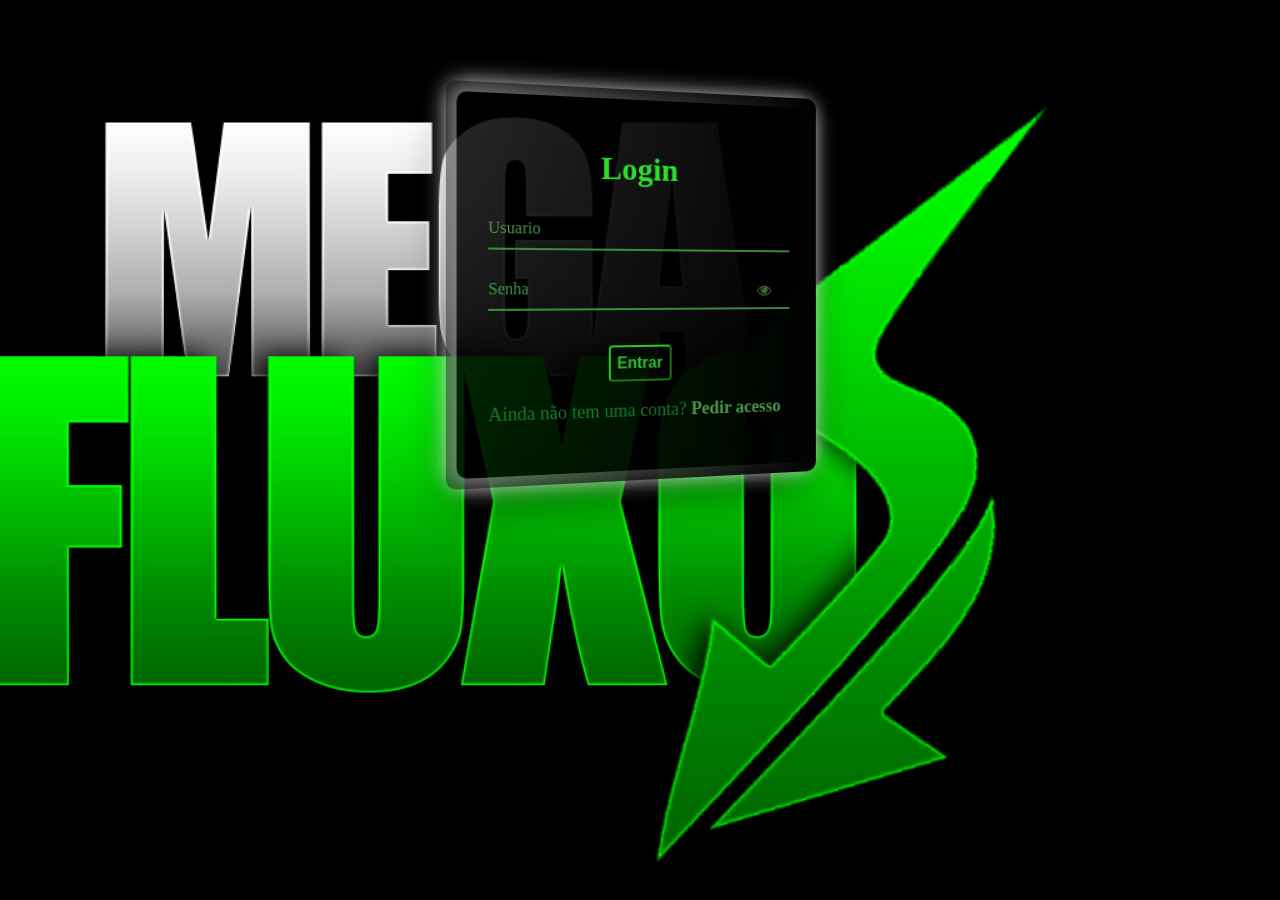
<file: index.html>
<!DOCTYPE html>
<html lang="pt-br">
  <head>
    <meta charset="UTF-8" />
    <meta http-equiv="X-UA-Compatible" content="IE=edge" />
    <meta name="viewport" content="width=device-width, initial-scale=1.0" />
    <link
      rel="stylesheet"
      href="https://stackpath.bootstrapcdn.com/font-awesome/4.7.0/css/font-awesome.min.css"
    />
    <link rel="stylesheet" href="signin.css" />
    <title>MEGA FLUXO</title>
  </head>
  <body>
    <div class="container">
      <div class="card">
        <h1>Login</h1>

        <div id="msgError"></div>

        <div class="label-float">
          <input type="text" id="usuario" placeholder="" required />
          <label id="userLabel" for="usuario">Usuario</label>
        </div>

        <div class="label-float">
          <input type="password" id="senha" placeholder="" required />
          <label id="senhaLabel" for="senha">Senha</label>
          <i class="fa fa-eye" aria-hidden="true"></i>
        </div>

        <div class="justify-center">
          <button onclick="entrar()">Entrar</button>
        </div>

        <!-- Remova ou comente a linha abaixo se não quiser a linha horizontal -->
        <!-- <div class="justify-center">
          <hr />
        </div> -->

        <p>
          Ainda não tem uma conta?
          <a href="https://acesse.one/ContatoMegaFluxo" target="_blank">
            Pedir acesso
          </a>
        </p>
      </div>
    </div>

    <script src="signin.js"></script>
  </body>
</html>
</file>
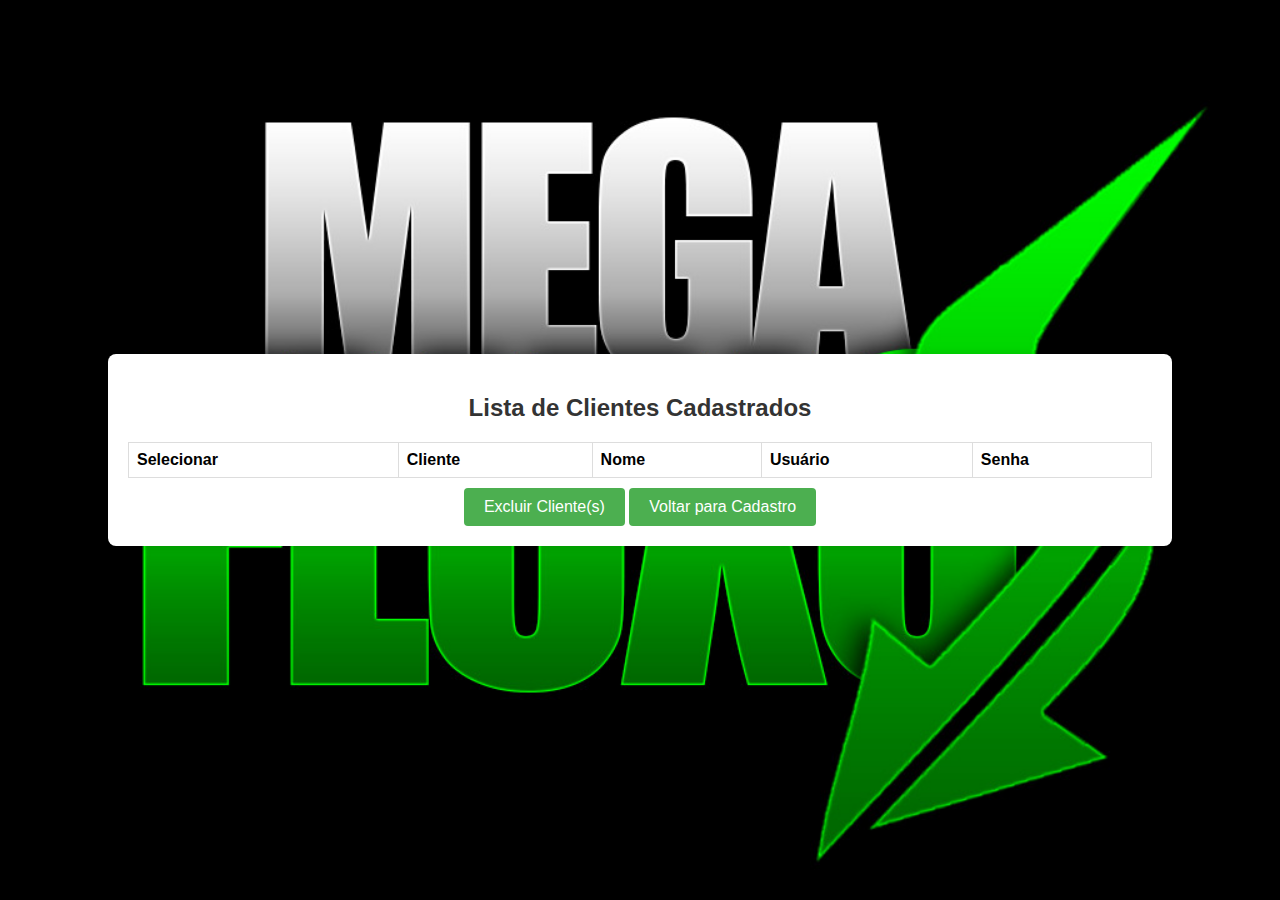
<file: clientes.html>
<!DOCTYPE html>
<html lang="pt-br">
<head>
  <meta charset="UTF-8" />
  <meta http-equiv="X-UA-Compatible" content="IE=edge" />
  <meta name="viewport" content="width=device-width, initial-scale=1.0" />
  <link
    rel="stylesheet"
    href="https://stackpath.bootstrapcdn.com/font-awesome/4.7.0/css/font-awesome.min.css"
  />
  <link rel="stylesheet" href="clientes.css" />
  <title>Lista de Clientes</title>
</head>
<body>
  <div class="overlay"></div>
  <div class="container">
    <div class="card">
      <h2>Lista de Clientes Cadastrados</h2>
      <div id="msgError"></div>
      <div id="msgSuccess"></div>

      <div class="clientes-list" id="clientesList">
        <!-- Conteúdo da lista de clientes será adicionado aqui -->
      </div>

      <div class="button-container">
        <button class="action-button" onclick="excluirClientes()">Excluir Cliente(s)</button>
        <button class="action-button" onclick="voltarParaCadastro()">Voltar para Cadastro</button>
      </div>
    </div>
  </div>

  <script src="clientes.js"></script>
</body>
</html>
</file>
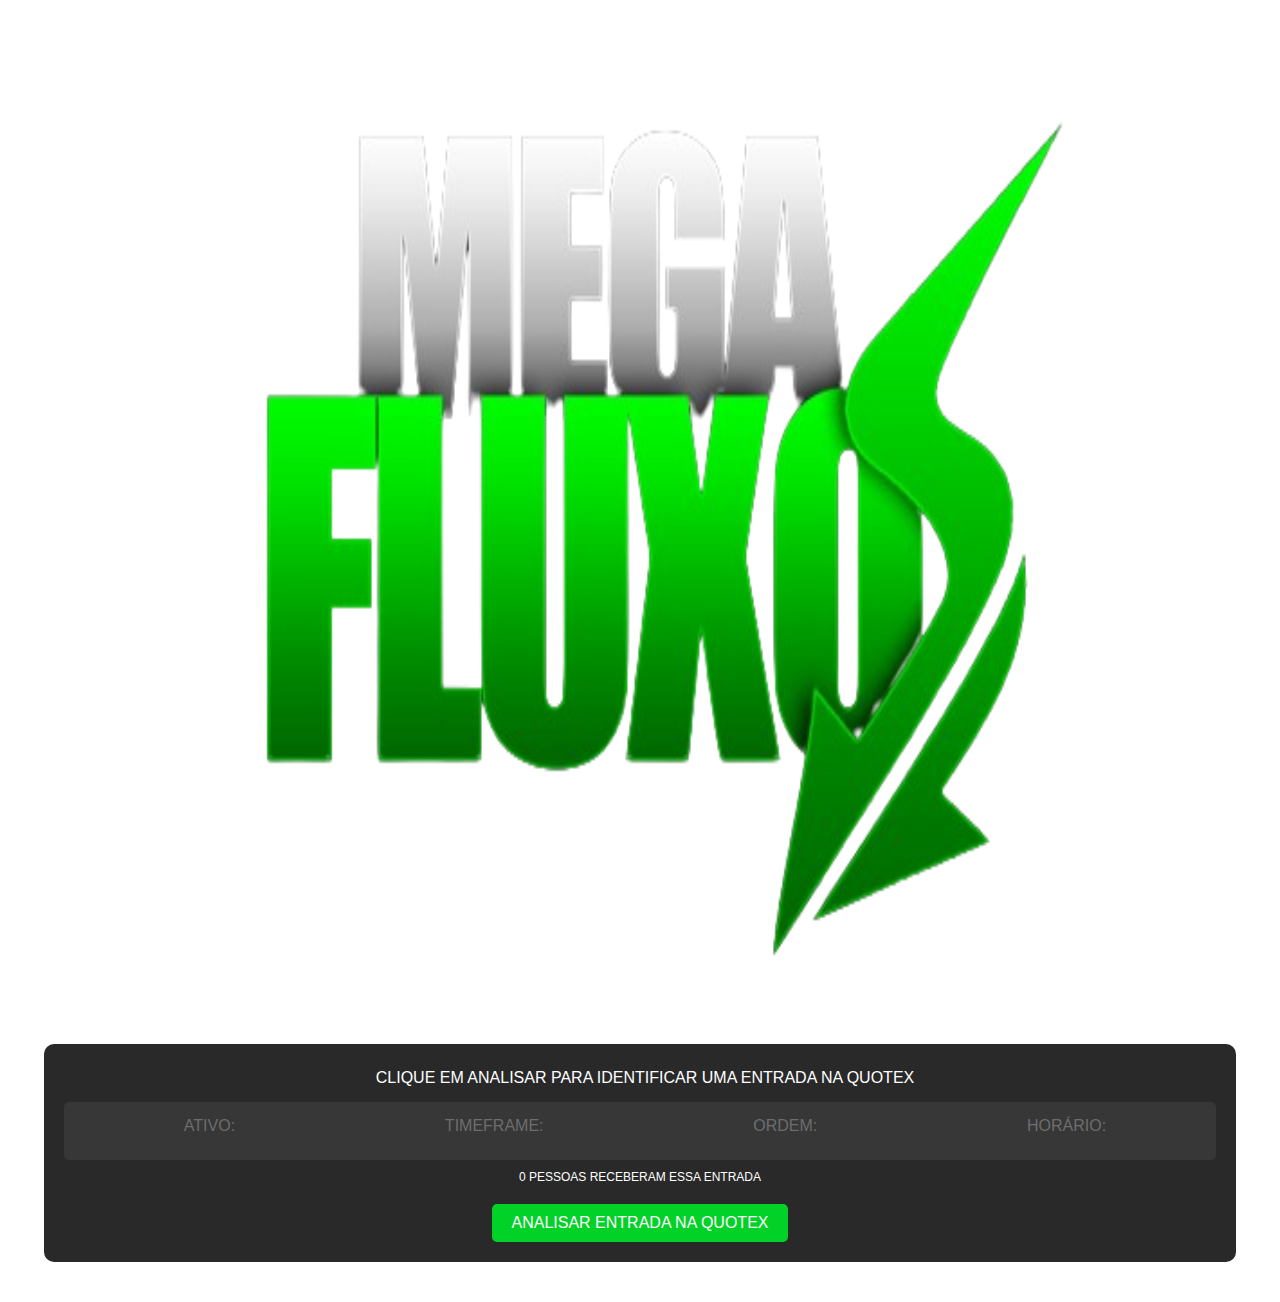
<file: index1.html>
<!DOCTYPE html>
<html lang="pt-BR">
<head>
	<meta charset="UTF-8">
		<title>MEGA FLUXO&#8211; SINAIS VIP 24 DA QUOTEX</title>
<meta name='robots' content='max-image-preview:large' />
<link rel="alternate" type="application/rss+xml" title="Feed para tp87h &raquo;" href="https://tp87h.xyz/feed/" />
<link rel="alternate" type="application/rss+xml" title="Feed de comentários para tp87h &raquo;" href="https://tp87h.xyz/comments/feed/" />
<script>
window._wpemojiSettings = {"baseUrl":"https:\/\/s.w.org\/images\/core\/emoji\/14.0.0\/72x72\/","ext":".png","svgUrl":"https:\/\/s.w.org\/images\/core\/emoji\/14.0.0\/svg\/","svgExt":".svg","source":{"concatemoji":"https:\/\/tp87h.xyz\/wp-includes\/js\/wp-emoji-release.min.js?ver=6.3.2"}};
/*! This file is auto-generated */
!function(i,n){var o,s,e;function c(e){try{var t={supportTests:e,timestamp:(new Date).valueOf()};sessionStorage.setItem(o,JSON.stringify(t))}catch(e){}}function p(e,t,n){e.clearRect(0,0,e.canvas.width,e.canvas.height),e.fillText(t,0,0);var t=new Uint32Array(e.getImageData(0,0,e.canvas.width,e.canvas.height).data),r=(e.clearRect(0,0,e.canvas.width,e.canvas.height),e.fillText(n,0,0),new Uint32Array(e.getImageData(0,0,e.canvas.width,e.canvas.height).data));return t.every(function(e,t){return e===r[t]})}function u(e,t,n){switch(t){case"flag":return n(e,"\ud83c\udff3\ufe0f\u200d\u26a7\ufe0f","\ud83c\udff3\ufe0f\u200b\u26a7\ufe0f")?!1:!n(e,"\ud83c\uddfa\ud83c\uddf3","\ud83c\uddfa\u200b\ud83c\uddf3")&&!n(e,"\ud83c\udff4\udb40\udc67\udb40\udc62\udb40\udc65\udb40\udc6e\udb40\udc67\udb40\udc7f","\ud83c\udff4\u200b\udb40\udc67\u200b\udb40\udc62\u200b\udb40\udc65\u200b\udb40\udc6e\u200b\udb40\udc67\u200b\udb40\udc7f");case"emoji":return!n(e,"\ud83e\udef1\ud83c\udffb\u200d\ud83e\udef2\ud83c\udfff","\ud83e\udef1\ud83c\udffb\u200b\ud83e\udef2\ud83c\udfff")}return!1}function f(e,t,n){var r="undefined"!=typeof WorkerGlobalScope&&self instanceof WorkerGlobalScope?new OffscreenCanvas(300,150):i.createElement("canvas"),a=r.getContext("2d",{willReadFrequently:!0}),o=(a.textBaseline="top",a.font="600 32px Arial",{});return e.forEach(function(e){o[e]=t(a,e,n)}),o}function t(e){var t=i.createElement("script");t.src=e,t.defer=!0,i.head.appendChild(t)}"undefined"!=typeof Promise&&(o="wpEmojiSettingsSupports",s=["flag","emoji"],n.supports={everything:!0,everythingExceptFlag:!0},e=new Promise(function(e){i.addEventListener("DOMContentLoaded",e,{once:!0})}),new Promise(function(t){var n=function(){try{var e=JSON.parse(sessionStorage.getItem(o));if("object"==typeof e&&"number"==typeof e.timestamp&&(new Date).valueOf()<e.timestamp+604800&&"object"==typeof e.supportTests)return e.supportTests}catch(e){}return null}();if(!n){if("undefined"!=typeof Worker&&"undefined"!=typeof OffscreenCanvas&&"undefined"!=typeof URL&&URL.createObjectURL&&"undefined"!=typeof Blob)try{var e="postMessage("+f.toString()+"("+[JSON.stringify(s),u.toString(),p.toString()].join(",")+"));",r=new Blob([e],{type:"text/javascript"}),a=new Worker(URL.createObjectURL(r),{name:"wpTestEmojiSupports"});return void(a.onmessage=function(e){c(n=e.data),a.terminate(),t(n)})}catch(e){}c(n=f(s,u,p))}t(n)}).then(function(e){for(var t in e)n.supports[t]=e[t],n.supports.everything=n.supports.everything&&n.supports[t],"flag"!==t&&(n.supports.everythingExceptFlag=n.supports.everythingExceptFlag&&n.supports[t]);n.supports.everythingExceptFlag=n.supports.everythingExceptFlag&&!n.supports.flag,n.DOMReady=!1,n.readyCallback=function(){n.DOMReady=!0}}).then(function(){return e}).then(function(){var e;n.supports.everything||(n.readyCallback(),(e=n.source||{}).concatemoji?t(e.concatemoji):e.wpemoji&&e.twemoji&&(t(e.twemoji),t(e.wpemoji)))}))}((window,document),window._wpemojiSettings);
</script>
<style>
img.wp-smiley,
img.emoji {
	display: inline !important;
	border: none !important;
	box-shadow: none !important;
	height: 1em !important;
	width: 1em !important;
	margin: 0 0.07em !important;
	vertical-align: -0.1em !important;
	background: none !important;
	padding: 0 !important;
}

<!DOCTYPE html>
<html lang="en">
<head>
  <link href="https://cdn.jsdelivr.net/npm/remixicon@2.5.0/fonts/remixicon.css" rel="stylesheet" />
  <link rel="website icon" type="png" href="./assets/img/Untold Coding.png" />
  <link rel="stylesheet" href="assets/css/styles.css" />
  <title>Tela de login fluxo gain</title>
  <style>
    /* Adicione este estilo para o iframe */
    #second-screen-iframe {
      position: absolute;
      top: 0;
      left: 0;
      width: 100%;
      height: 100%;
      border: 0;
    }
  </style>
</head>
<body>
</style>
	<link rel='stylesheet' id='wp-block-library-css' href='https://tp87h.xyz/wp-includes/css/dist/block-library/style.min.css?ver=6.3.2' media='all' />
<style id='classic-theme-styles-inline-css'>
/*! This file is auto-generated */
.wp-block-button__link{color:#fff;background-color:#32373c;border-radius:9999px;box-shadow:none;text-decoration:none;padding:calc(.667em + 2px) calc(1.333em + 2px);font-size:1.125em}.wp-block-file__button{background:#32373c;color:#fff;text-decoration:none}
</style>
<style id='global-styles-inline-css'>
body{--wp--preset--color--black: #000000;--wp--preset--color--cyan-bluish-gray: #abb8c3;--wp--preset--color--white: #ffffff;--wp--preset--color--pale-pink: #f78da7;--wp--preset--color--vivid-red: #cf2e2e;--wp--preset--color--luminous-vivid-orange: #ff6900;--wp--preset--color--luminous-vivid-amber: #fcb900;--wp--preset--color--light-green-cyan: #7bdcb5;--wp--preset--color--vivid-green-cyan: #00d084;--wp--preset--color--pale-cyan-blue: #8ed1fc;--wp--preset--color--vivid-cyan-blue: #0693e3;--wp--preset--color--vivid-purple: #9b51e0;--wp--preset--gradient--vivid-cyan-blue-to-vivid-purple: linear-gradient(135deg,rgba(6,147,227,1) 0%,rgb(155,81,224) 100%);--wp--preset--gradient--light-green-cyan-to-vivid-green-cyan: linear-gradient(135deg,rgb(122,220,180) 0%,rgb(0,208,130) 100%);--wp--preset--gradient--luminous-vivid-amber-to-luminous-vivid-orange: linear-gradient(135deg,rgba(252,185,0,1) 0%,rgba(255,105,0,1) 100%);--wp--preset--gradient--luminous-vivid-orange-to-vivid-red: linear-gradient(135deg,rgba(255,105,0,1) 0%,rgb(207,46,46) 100%);--wp--preset--gradient--very-light-gray-to-cyan-bluish-gray: linear-gradient(135deg,rgb(238,238,238) 0%,rgb(169,184,195) 100%);--wp--preset--gradient--cool-to-warm-spectrum: linear-gradient(135deg,rgb(74,234,220) 0%,rgb(151,120,209) 20%,rgb(207,42,186) 40%,rgb(238,44,130) 60%,rgb(251,105,98) 80%,rgb(254,248,76) 100%);--wp--preset--gradient--blush-light-purple: linear-gradient(135deg,rgb(255,206,236) 0%,rgb(152,150,240) 100%);--wp--preset--gradient--blush-bordeaux: linear-gradient(135deg,rgb(254,205,165) 0%,rgb(254,45,45) 50%,rgb(107,0,62) 100%);--wp--preset--gradient--luminous-dusk: linear-gradient(135deg,rgb(255,203,112) 0%,rgb(199,81,192) 50%,rgb(65,88,208) 100%);--wp--preset--gradient--pale-ocean: linear-gradient(135deg,rgb(255,245,203) 0%,rgb(182,227,212) 50%,rgb(51,167,181) 100%);--wp--preset--gradient--electric-grass: linear-gradient(135deg,rgb(202,248,128) 0%,rgb(113,206,126) 100%);--wp--preset--gradient--midnight: linear-gradient(135deg,rgb(2,3,129) 0%,rgb(40,116,252) 100%);--wp--preset--font-size--small: 13px;--wp--preset--font-size--medium: 20px;--wp--preset--font-size--large: 36px;--wp--preset--font-size--x-large: 42px;--wp--preset--spacing--20: 0.44rem;--wp--preset--spacing--30: 0.67rem;--wp--preset--spacing--40: 1rem;--wp--preset--spacing--50: 1.5rem;--wp--preset--spacing--60: 2.25rem;--wp--preset--spacing--70: 3.38rem;--wp--preset--spacing--80: 5.06rem;--wp--preset--shadow--natural: 6px 6px 9px rgba(0, 0, 0, 0.2);--wp--preset--shadow--deep: 12px 12px 50px rgba(0, 0, 0, 0.4);--wp--preset--shadow--sharp: 6px 6px 0px rgba(0, 0, 0, 0.2);--wp--preset--shadow--outlined: 6px 6px 0px -3px rgba(255, 255, 255, 1), 6px 6px rgba(0, 0, 0, 1);--wp--preset--shadow--crisp: 6px 6px 0px rgba(0, 0, 0, 1);}:where(.is-layout-flex){gap: 0.5em;}:where(.is-layout-grid){gap: 0.5em;}body .is-layout-flow > .alignleft{float: left;margin-inline-start: 0;margin-inline-end: 2em;}body .is-layout-flow > .alignright{float: right;margin-inline-start: 2em;margin-inline-end: 0;}body .is-layout-flow > .aligncenter{margin-left: auto !important;margin-right: auto !important;}body .is-layout-constrained > .alignleft{float: left;margin-inline-start: 0;margin-inline-end: 2em;}body .is-layout-constrained > .alignright{float: right;margin-inline-start: 2em;margin-inline-end: 0;}body .is-layout-constrained > .aligncenter{margin-left: auto !important;margin-right: auto !important;}body .is-layout-constrained > :where(:not(.alignleft):not(.alignright):not(.alignfull)){max-width: var(--wp--style--global--content-size);margin-left: auto !important;margin-right: auto !important;}body .is-layout-constrained > .alignwide{max-width: var(--wp--style--global--wide-size);}body .is-layout-flex{display: flex;}body .is-layout-flex{flex-wrap: wrap;align-items: center;}body .is-layout-flex > *{margin: 0;}body .is-layout-grid{display: grid;}body .is-layout-grid > *{margin: 0;}:where(.wp-block-columns.is-layout-flex){gap: 2em;}:where(.wp-block-columns.is-layout-grid){gap: 2em;}:where(.wp-block-post-template.is-layout-flex){gap: 1.25em;}:where(.wp-block-post-template.is-layout-grid){gap: 1.25em;}.has-black-color{color: var(--wp--preset--color--black) !important;}.has-cyan-bluish-gray-color{color: var(--wp--preset--color--cyan-bluish-gray) !important;}.has-white-color{color: var(--wp--preset--color--white) !important;}.has-pale-pink-color{color: var(--wp--preset--color--pale-pink) !important;}.has-vivid-red-color{color: var(--wp--preset--color--vivid-red) !important;}.has-luminous-vivid-orange-color{color: var(--wp--preset--color--luminous-vivid-orange) !important;}.has-luminous-vivid-amber-color{color: var(--wp--preset--color--luminous-vivid-amber) !important;}.has-light-green-cyan-color{color: var(--wp--preset--color--light-green-cyan) !important;}.has-vivid-green-cyan-color{color: var(--wp--preset--color--vivid-green-cyan) !important;}.has-pale-cyan-blue-color{color: var(--wp--preset--color--pale-cyan-blue) !important;}.has-vivid-cyan-blue-color{color: var(--wp--preset--color--vivid-cyan-blue) !important;}.has-vivid-purple-color{color: var(--wp--preset--color--vivid-purple) !important;}.has-black-background-color{background-color: var(--wp--preset--color--black) !important;}.has-cyan-bluish-gray-background-color{background-color: var(--wp--preset--color--cyan-bluish-gray) !important;}.has-white-background-color{background-color: var(--wp--preset--color--white) !important;}.has-pale-pink-background-color{background-color: var(--wp--preset--color--pale-pink) !important;}.has-vivid-red-background-color{background-color: var(--wp--preset--color--vivid-red) !important;}.has-luminous-vivid-orange-background-color{background-color: var(--wp--preset--color--luminous-vivid-orange) !important;}.has-luminous-vivid-amber-background-color{background-color: var(--wp--preset--color--luminous-vivid-amber) !important;}.has-light-green-cyan-background-color{background-color: var(--wp--preset--color--light-green-cyan) !important;}.has-vivid-green-cyan-background-color{background-color: var(--wp--preset--color--vivid-green-cyan) !important;}.has-pale-cyan-blue-background-color{background-color: var(--wp--preset--color--pale-cyan-blue) !important;}.has-vivid-cyan-blue-background-color{background-color: var(--wp--preset--color--vivid-cyan-blue) !important;}.has-vivid-purple-background-color{background-color: var(--wp--preset--color--vivid-purple) !important;}.has-black-border-color{border-color: var(--wp--preset--color--black) !important;}.has-cyan-bluish-gray-border-color{border-color: var(--wp--preset--color--cyan-bluish-gray) !important;}.has-white-border-color{border-color: var(--wp--preset--color--white) !important;}.has-pale-pink-border-color{border-color: var(--wp--preset--color--pale-pink) !important;}.has-vivid-red-border-color{border-color: var(--wp--preset--color--vivid-red) !important;}.has-luminous-vivid-orange-border-color{border-color: var(--wp--preset--color--luminous-vivid-orange) !important;}.has-luminous-vivid-amber-border-color{border-color: var(--wp--preset--color--luminous-vivid-amber) !important;}.has-light-green-cyan-border-color{border-color: var(--wp--preset--color--light-green-cyan) !important;}.has-vivid-green-cyan-border-color{border-color: var(--wp--preset--color--vivid-green-cyan) !important;}.has-pale-cyan-blue-border-color{border-color: var(--wp--preset--color--pale-cyan-blue) !important;}.has-vivid-cyan-blue-border-color{border-color: var(--wp--preset--color--vivid-cyan-blue) !important;}.has-vivid-purple-border-color{border-color: var(--wp--preset--color--vivid-purple) !important;}.has-vivid-cyan-blue-to-vivid-purple-gradient-background{background: var(--wp--preset--gradient--vivid-cyan-blue-to-vivid-purple) !important;}.has-light-green-cyan-to-vivid-green-cyan-gradient-background{background: var(--wp--preset--gradient--light-green-cyan-to-vivid-green-cyan) !important;}.has-luminous-vivid-amber-to-luminous-vivid-orange-gradient-background{background: var(--wp--preset--gradient--luminous-vivid-amber-to-luminous-vivid-orange) !important;}.has-luminous-vivid-orange-to-vivid-red-gradient-background{background: var(--wp--preset--gradient--luminous-vivid-orange-to-vivid-red) !important;}.has-very-light-gray-to-cyan-bluish-gray-gradient-background{background: var(--wp--preset--gradient--very-light-gray-to-cyan-bluish-gray) !important;}.has-cool-to-warm-spectrum-gradient-background{background: var(--wp--preset--gradient--cool-to-warm-spectrum) !important;}.has-blush-light-purple-gradient-background{background: var(--wp--preset--gradient--blush-light-purple) !important;}.has-blush-bordeaux-gradient-background{background: var(--wp--preset--gradient--blush-bordeaux) !important;}.has-luminous-dusk-gradient-background{background: var(--wp--preset--gradient--luminous-dusk) !important;}.has-pale-ocean-gradient-background{background: var(--wp--preset--gradient--pale-ocean) !important;}.has-electric-grass-gradient-background{background: var(--wp--preset--gradient--electric-grass) !important;}.has-midnight-gradient-background{background: var(--wp--preset--gradient--midnight) !important;}.has-small-font-size{font-size: var(--wp--preset--font-size--small) !important;}.has-medium-font-size{font-size: var(--wp--preset--font-size--medium) !important;}.has-large-font-size{font-size: var(--wp--preset--font-size--large) !important;}.has-x-large-font-size{font-size: var(--wp--preset--font-size--x-large) !important;}
.wp-block-navigation a:where(:not(.wp-element-button)){color: inherit;}
:where(.wp-block-post-template.is-layout-flex){gap: 1.25em;}:where(.wp-block-post-template.is-layout-grid){gap: 1.25em;}
:where(.wp-block-columns.is-layout-flex){gap: 2em;}:where(.wp-block-columns.is-layout-grid){gap: 2em;}
.wp-block-pullquote{font-size: 1.5em;line-height: 1.6;}
</style>
<link rel='stylesheet' id='hello-elementor-css' href='https://tp87h.xyz/wp-content/themes/hello-elementor/style.min.css?ver=2.8.1' media='all' />
<link rel='stylesheet' id='hello-elementor-theme-style-css' href='https://tp87h.xyz/wp-content/themes/hello-elementor/theme.min.css?ver=2.8.1' media='all' />
<link rel='stylesheet' id='elementor-frontend-css' href='https://tp87h.xyz/wp-content/plugins/elementor/assets/css/frontend-lite.min.css?ver=3.15.3' media='all' />
<link rel='stylesheet' id='elementor-post-6-css' href='https://tp87h.xyz/wp-content/uploads/elementor/css/post-6.css?ver=1692923304' media='all' />
<link rel='stylesheet' id='elementor-icons-css' href='https://tp87h.xyz/wp-content/plugins/elementor/assets/lib/eicons/css/elementor-icons.min.css?ver=5.21.0' media='all' />
<link rel='stylesheet' id='swiper-css' href='https://tp87h.xyz/wp-content/plugins/elementor/assets/lib/swiper/v8/css/swiper.min.css?ver=8.4.5' media='all' />
<link rel='stylesheet' id='elementor-pro-css' href='https://tp87h.xyz/wp-content/plugins/pro-elements/assets/css/frontend-lite.min.css?ver=3.14.0' media='all' />
<link rel='stylesheet' id='elementor-global-css' href='https://tp87h.xyz/wp-content/uploads/elementor/css/global.css?ver=1692924509' media='all' />
<link rel='stylesheet' id='elementor-post-154-css' href='https://tp87h.xyz/wp-content/uploads/elementor/css/post-154.css?ver=1693336436' media='all' />
<link rel='stylesheet' id='google-fonts-1-css' href='https://fonts.googleapis.com/css?family=Roboto%3A100%2C100italic%2C200%2C200italic%2C300%2C300italic%2C400%2C400italic%2C500%2C500italic%2C600%2C600italic%2C700%2C700italic%2C800%2C800italic%2C900%2C900italic%7CRoboto+Slab%3A100%2C100italic%2C200%2C200italic%2C300%2C300italic%2C400%2C400italic%2C500%2C500italic%2C600%2C600italic%2C700%2C700italic%2C800%2C800italic%2C900%2C900italic&#038;display=swap&#038;ver=6.3.2' media='all' />
<link rel="preconnect" href="https://fonts.gstatic.com/" crossorigin><script src='https://tp87h.xyz/wp-includes/js/jquery/jquery.min.js?ver=3.7.0' id='jquery-core-js'></script>
<script src='https://tp87h.xyz/wp-includes/js/jquery/jquery-migrate.min.js?ver=3.4.1' id='jquery-migrate-js'></script>
<link rel="https://api.w.org/" href="https://tp87h.xyz/wp-json/" /><link rel="alternate" type="application/json" href="https://tp87h.xyz/wp-json/wp/v2/pages/154" /><link rel="EditURI" type="application/rsd+xml" title="RSD" href="https://tp87h.xyz/xmlrpc.php?rsd" />
<meta name="generator" content="WordPress 6.3.2" />
<link rel="canonical" href="https://tp87h.xyz/tp87h2/" />
<link rel='shortlink' href='https://tp87h.xyz/?p=154' />
<link rel="alternate" type="application/json+oembed" href="https://tp87h.xyz/wp-json/oembed/1.0/embed?url=https%3A%2F%2Ftp87h.xyz%2Ftp87h2%2F" />
<link rel="alternate" type="text/xml+oembed" href="https://tp87h.xyz/wp-json/oembed/1.0/embed?url=https%3A%2F%2Ftp87h.xyz%2Ftp87h2%2F&#038;format=xml" />
<!-- HFCM by 99 Robots - Snippet # 2: SEM ZOOM -->
<meta name="viewport" content="width=device-width, initial-scale=1.0, user-scalable=no">
<!-- /end HFCM by 99 Robots -->
<!-- HFCM by 99 Robots - Snippet # 6: pixel Facebook -->
<!-- Facebook Pixel Code -->
<script>
!function(f,b,e,v,n,t,s)
{if(f.fbq)return;n=f.fbq=function(){n.callMethod?
n.callMethod.apply(n,arguments):n.queue.push(arguments)};
if(!f._fbq)f._fbq=n;n.push=n;n.loaded=!0;n.version='2.0';
n.queue=[];t=b.createElement(e);t.async=!0;
t.src=v;s=b.getElementsByTagName(e)[0];
s.parentNode.insertBefore(t,s)}(window, document,'script',
'https://connect.facebook.net/en_US/fbevents.js');
fbq('init', '1465553214269014');
fbq('track', 'PageView');
</script>

<noscript><img height="1" width="1" style="display:none"
src="https://www.facebook.com/tr?id=1465553214269014&ev=PageView&noscript=1"
/></noscript>
<!-- End Facebook Pixel Code -->
<!-- /end HFCM by 99 Robots -->
<meta name="generator" content="Elementor 3.15.3; features: e_dom_optimization, e_optimized_assets_loading, e_optimized_css_loading, additional_custom_breakpoints; settings: css_print_method-external, google_font-enabled, font_display-swap">
	<meta name="viewport" content="width=device-width, initial-scale=1.0, viewport-fit=cover" /></head>
<body class="page-template page-template-elementor_canvas page page-id-154 elementor-default elementor-template-canvas elementor-kit-6 elementor-page elementor-page-154">
			<div data-elementor-type="wp-page" data-elementor-id="154" class="elementor elementor-154" data-elementor-post-type="page">
									<section class="elementor-section elementor-top-section elementor-element elementor-element-5da44511 secoes elementor-section-boxed elementor-section-height-default elementor-section-height-default" data-id="5da44511" data-element_type="section" id="secao-aplicativo" data-settings="{&quot;background_background&quot;:&quot;classic&quot;}">
						<div class="elementor-container elementor-column-gap-default">
					<div class="elementor-column elementor-col-100 elementor-top-column elementor-element elementor-element-47d6ac44" data-id="47d6ac44" data-element_type="column">
			<div class="elementor-widget-wrap elementor-element-populated">
								<div class="elementor-element elementor-element-7e24ebed elementor-widget elementor-widget-image" data-id="7e24ebed" data-element_type="widget" data-widget_type="image.default">
				<div class="elementor-widget-container">
			<style>/*! elementor - v3.15.0 - 20-08-2023 */
<div class="elementor-widget-image">
    <img decoding="async" fetchpriority="high" width="100" height="1017" 
         src="foto.png" class="attachment-large size-large wp-image-12" 
         alt="" sizes="(max-width: 1000px) 400vw, 1000px" />
</div>
				</div>
				<div class="elementor-element elementor-element-63bc1524 elementor-widget elementor-widget-html" data-id="63bc1524" data-element_type="widget" data-widget_type="html.default">
				<div class="elementor-widget-container">
			<!DOCTYPE html>
<html lang="en">
<head>
    <meta charset="UTF-8">
    <meta name="viewport" content="width=device-width, initial-scale=1.0">
    <title>Start Analysis</title>
    <style>
        @keyframes pulse {
            0% { transform: scale(1); }
            50% { transform: scale(1.1); }
            100% { transform: scale(1); }
        }

        body {
            font-family: Arial, sans-serif;
            text-align: center;
            margin: 0;
            padding: 0;
            color: #ffffff;
        }
        #main-box {
            background-color: #292929;
            padding: 20px;
            width: 90%;
            margin: 40px auto;
            border-radius: 10px;
        }
        #wide-box {
            background-color: #292929;
            padding: 5px;
            width: 100%;
            text-align: center;
            margin-bottom: 10px;
            color: #ffffff;
        }
        .result-wrapper {
            display: flex;
            justify-content: center;
            align-items: center;
            background-color: #373737;
            border-radius: 5px;
            padding: 10px;
        }
        .result-box {
            flex-grow: 1;
            text-align: center;
        }
        .result-title {
            padding: 5px;
            width: 100%;
            color: #6d6d6d;
            text-align: center;
        }
        .result-content {
            padding: 5px;
            width: 100%;
            text-align: center;
        }
        #people-text {
            color: #ffffff;
            font-size: 12px;
            margin-top: 10px;
        }
        button {
            padding: 10px 20px;
            font-size: 16px;
            border: none;
            background-color: #02d127;
            color: white;
            cursor: pointer;
            border-radius: 5px;
            margin-top: 20px;
            transition: background-color 0.3s;
        }
        button:hover {
            background-color: #01b91e;
        }
        button.pulsing {
            animation: pulse 1s infinite;
            background-color: yellow;
            color: black;
        }
    </style>
</head>
<body>
   <img decoding="async" fetchpriority="high" width="1200" height="1000" 
         src="foto.png" class="attachment-large size-large wp-image-12" 
         alt="" sizes="(max-width: 1000px) 800vw, 1000px" />
    <div id="main-box">
        <div id="wide-box">CLIQUE EM ANALISAR PARA IDENTIFICAR UMA ENTRADA NA QUOTEX</div>
        <div class="result-wrapper">
            <div class="result-box">
                <div class="result-title">ATIVO:</div>
                <div class="result-content" id="activeResult"></div>
            </div>
            <div class="result-box">
                <div class="result-title">TIMEFRAME:</div>
                <div class="result-content" id="timeResult"></div>
            </div>
            <div class="result-box">
                <div class="result-title">ORDEM:</div>
                <div class="result-content" id="orderResult"></div>
            </div>
			<div class="result-box">
            <div class="result-title">HORÁRIO:</div>
            <div class="result-content" id="horarioResult"></div>
           </div>
		   </div>
        <div id="people-text">0 PESSOAS RECEBERAM ESSA ENTRADA</div>
        <button id="analysis-button" onclick="startAnalysis()">ANALISAR ENTRADA NA QUOTEX</button>
    </div>
    <script>
        var wideBoxTexts = ["ANALISANDO O MERCADO...", "LENDO O GRÁFICO...", "IDENTIFICANDO PADRÕES...", "VERIFICANDO FLUXO DE VELAS...", "ENTRADA ENCONTRADA!"];
        var wideBoxIndex = 0;
        var analysisTimeOut;

        function startAnalysis() {
            // ... parte inicial do código ...

            var currentTime = new Date();
            var dayOfWeek = currentTime.getDay(); // 0 é Domingo, 6 é Sábado
            var currentHour = currentTime.getHours();

            var shouldShowOTC = false;
            if ((dayOfWeek >= 1 && dayOfWeek <= 5 && ((currentHour >= 16 && currentHour <= 23) || (currentHour >= 0 && currentHour < 2))) || dayOfWeek === 0 || dayOfWeek === 6) {
                shouldShowOTC = true;
            }

            var names = ["AUD/JPY", "EUR/USD", "GBP/JPY", "USD/JPY"];
            if (shouldShowOTC) {
                names = names.map(name => name + "-OTC");
            }

            var analysisButton = document.getElementById('analysis-button');
            analysisButton.textContent = "ANALISANDO...";
            analysisButton.classList.add("pulsing");
            
			var currentTime = new Date();
            var currentHour = currentTime.getHours();
            var currentMinutes = currentTime.getMinutes() + 2; // Adiciona 1 ao valor dos minutos

            // Ajusta caso os minutos ultrapassem 59
                currentMinutes = currentMinutes > 59 ? 0 : currentMinutes;
			
            clearTimeout(analysisTimeOut);
            document.getElementById("wide-box").style.color = "#ffffff";
            document.getElementById("wide-box").textContent = wideBoxTexts[0];
            document.getElementById("people-text").textContent = "0 PESSOAS RECEBERAM ESSA ENTRADA";

            var analysisTime = Math.floor(Math.random() * 10 + 5) * 1000;
            var intervalTime = analysisTime / (wideBoxTexts.length - 1);

            var wideBoxInterval = setInterval(function() {
                if (wideBoxIndex < wideBoxTexts.length - 1) {
                    wideBoxIndex++;
                    document.getElementById("wide-box").textContent = wideBoxTexts[wideBoxIndex];
                }
            }, intervalTime);

            setTimeout(function() {
    clearInterval(wideBoxInterval);
    wideBoxIndex = 0;

    var name = names[Math.floor(Math.random() * names.length)];
    document.getElementById("activeResult").textContent = name;

    var timeResultText = "M1";
    document.getElementById("timeResult").textContent = timeResultText;

    var order = Math.random() < 0.5 ? "PUT" : "CALL";
    document.getElementById("orderResult").textContent = order;

    document.getElementById("people-text").textContent = Math.floor(Math.random() * (215 - 56 + 1) + 56) + " PESSOAS RECEBERAM ESSA ENTRADA";
	
	// Formata o horário para o formato "00:00"
    var formattedTime = ('0' + currentHour).slice(-2) + ':' + ('0' + currentMinutes).slice(-2);
    document.getElementById("horarioResult").textContent = formattedTime;
    // Atualiza o conteúdo do campo de horário
     document.getElementById("horarioResult").textContent = formattedTime;

    analysisTimeOut = setTimeout(function() {
        document.getElementById("wide-box").textContent = "ENTRADA ESGOTADA!";
        document.getElementById("wide-box").style.color = "yellow";
    }, 60000); // 60 segundos
	


    document.getElementById("wide-box").textContent = wideBoxTexts[wideBoxTexts.length - 1];

    analysisButton.textContent = "ANALISAR AGORA";
    analysisButton.classList.remove("pulsing");
}, analysisTime);
        }
    </script>
</body>
</html>
		</div>
				</div>
					</div>
		</div>
							</div>
		</section>
							</div>
		<script src='https://tp87h.xyz/wp-content/themes/hello-elementor/assets/js/hello-frontend.min.js?ver=1.0.0' id='hello-theme-frontend-js'></script>
<script src='https://tp87h.xyz/wp-content/plugins/pro-elements/assets/js/webpack-pro.runtime.min.js?ver=3.14.0' id='elementor-pro-webpack-runtime-js'></script>
<script src='https://tp87h.xyz/wp-content/plugins/elementor/assets/js/webpack.runtime.min.js?ver=3.15.3' id='elementor-webpack-runtime-js'></script>
<script src='https://tp87h.xyz/wp-content/plugins/elementor/assets/js/frontend-modules.min.js?ver=3.15.3' id='elementor-frontend-modules-js'></script>
<script src='https://tp87h.xyz/wp-includes/js/dist/vendor/wp-polyfill-inert.min.js?ver=3.1.2' id='wp-polyfill-inert-js'></script>
<script src='https://tp87h.xyz/wp-includes/js/dist/vendor/regenerator-runtime.min.js?ver=0.13.11' id='regenerator-runtime-js'></script>
<script src='https://tp87h.xyz/wp-includes/js/dist/vendor/wp-polyfill.min.js?ver=3.15.0' id='wp-polyfill-js'></script>
<script src='https://tp87h.xyz/wp-includes/js/dist/hooks.min.js?ver=c6aec9a8d4e5a5d543a1' id='wp-hooks-js'></script>
<script src='https://tp87h.xyz/wp-includes/js/dist/i18n.min.js?ver=7701b0c3857f914212ef' id='wp-i18n-js'></script>
<script id="wp-i18n-js-after">
wp.i18n.setLocaleData( { 'text direction\u0004ltr': [ 'ltr' ] } );
</script>
<script id="elementor-pro-frontend-js-before">
var ElementorProFrontendConfig = {"ajaxurl":"https:\/\/tp87h.xyz\/wp-admin\/admin-ajax.php","nonce":"d5f8070b37","urls":{"assets":"https:\/\/tp87h.xyz\/wp-content\/plugins\/pro-elements\/assets\/","rest":"https:\/\/tp87h.xyz\/wp-json\/"},"shareButtonsNetworks":{"facebook":{"title":"Facebook","has_counter":true},"twitter":{"title":"Twitter"},"linkedin":{"title":"LinkedIn","has_counter":true},"pinterest":{"title":"Pinterest","has_counter":true},"reddit":{"title":"Reddit","has_counter":true},"vk":{"title":"VK","has_counter":true},"odnoklassniki":{"title":"OK","has_counter":true},"tumblr":{"title":"Tumblr"},"digg":{"title":"Digg"},"skype":{"title":"Skype"},"stumbleupon":{"title":"StumbleUpon","has_counter":true},"mix":{"title":"Mix"},"telegram":{"title":"Telegram"},"pocket":{"title":"Pocket","has_counter":true},"xing":{"title":"XING","has_counter":true},"whatsapp":{"title":"WhatsApp"},"email":{"title":"Email"},"print":{"title":"Print"}},"facebook_sdk":{"lang":"pt_BR","app_id":""},"lottie":{"defaultAnimationUrl":"https:\/\/tp87h.xyz\/wp-content\/plugins\/pro-elements\/modules\/lottie\/assets\/animations\/default.json"}};
</script>
<script src='https://tp87h.xyz/wp-content/plugins/pro-elements/assets/js/frontend.min.js?ver=3.14.0' id='elementor-pro-frontend-js'></script>
<script src='https://tp87h.xyz/wp-content/plugins/elementor/assets/lib/waypoints/waypoints.min.js?ver=4.0.2' id='elementor-waypoints-js'></script>
<script src='https://tp87h.xyz/wp-includes/js/jquery/ui/core.min.js?ver=1.13.2' id='jquery-ui-core-js'></script>
<script id="elementor-frontend-js-before">
var elementorFrontendConfig = {"environmentMode":{"edit":false,"wpPreview":false,"isScriptDebug":false},"i18n":{"shareOnFacebook":"Compartilhar no Facebook","shareOnTwitter":"Compartilhar no Twitter","pinIt":"Fixar","download":"Baixar","downloadImage":"Baixar imagem","fullscreen":"Tela cheia","zoom":"Zoom","share":"Compartilhar","playVideo":"Reproduzir v\u00eddeo","previous":"Anterior","next":"Pr\u00f3ximo","close":"Fechar","a11yCarouselWrapperAriaLabel":"Carousel | Horizontal scrolling: Arrow Left & Right","a11yCarouselPrevSlideMessage":"Previous slide","a11yCarouselNextSlideMessage":"Next slide","a11yCarouselFirstSlideMessage":"This is the first slide","a11yCarouselLastSlideMessage":"This is the last slide","a11yCarouselPaginationBulletMessage":"Go to slide"},"is_rtl":false,"breakpoints":{"xs":0,"sm":480,"md":768,"lg":1025,"xl":1440,"xxl":1600},"responsive":{"breakpoints":{"mobile":{"label":"Celular em modo retrato","value":767,"default_value":767,"direction":"max","is_enabled":true},"mobile_extra":{"label":"Celular em modo paisagem","value":880,"default_value":880,"direction":"max","is_enabled":false},"tablet":{"label":"Tablet Retrato","value":1024,"default_value":1024,"direction":"max","is_enabled":true},"tablet_extra":{"label":"Paisagem do tablet","value":1200,"default_value":1200,"direction":"max","is_enabled":false},"laptop":{"label":"Laptop","value":1366,"default_value":1366,"direction":"max","is_enabled":false},"widescreen":{"label":"Widescreen","value":2400,"default_value":2400,"direction":"min","is_enabled":false}}},"version":"3.15.3","is_static":false,"experimentalFeatures":{"e_dom_optimization":true,"e_optimized_assets_loading":true,"e_optimized_css_loading":true,"additional_custom_breakpoints":true,"e_swiper_latest":true,"theme_builder_v2":true,"hello-theme-header-footer":true,"landing-pages":true,"e_global_styleguide":true,"page-transitions":true,"notes":true,"loop":true,"form-submissions":true,"e_scroll_snap":true},"urls":{"assets":"https:\/\/tp87h.xyz\/wp-content\/plugins\/elementor\/assets\/"},"swiperClass":"swiper","settings":{"page":[],"editorPreferences":[]},"kit":{"active_breakpoints":["viewport_mobile","viewport_tablet"],"global_image_lightbox":"yes","lightbox_enable_counter":"yes","lightbox_enable_fullscreen":"yes","lightbox_enable_zoom":"yes","lightbox_enable_share":"yes","lightbox_title_src":"title","lightbox_description_src":"description","hello_header_logo_type":"title","hello_footer_logo_type":"logo"},"post":{"id":154,"title":"HACKER%20QUOTEX%202%20%E2%80%93%20tp87h","excerpt":"","featuredImage":false}};
</script>
<script src='https://tp87h.xyz/wp-content/plugins/elementor/assets/js/frontend.min.js?ver=3.15.3' id='elementor-frontend-js'></script>
<script src='https://tp87h.xyz/wp-content/plugins/pro-elements/assets/js/elements-handlers.min.js?ver=3.14.0' id='pro-elements-handlers-js'></script>
	</body>
</html>
</file>
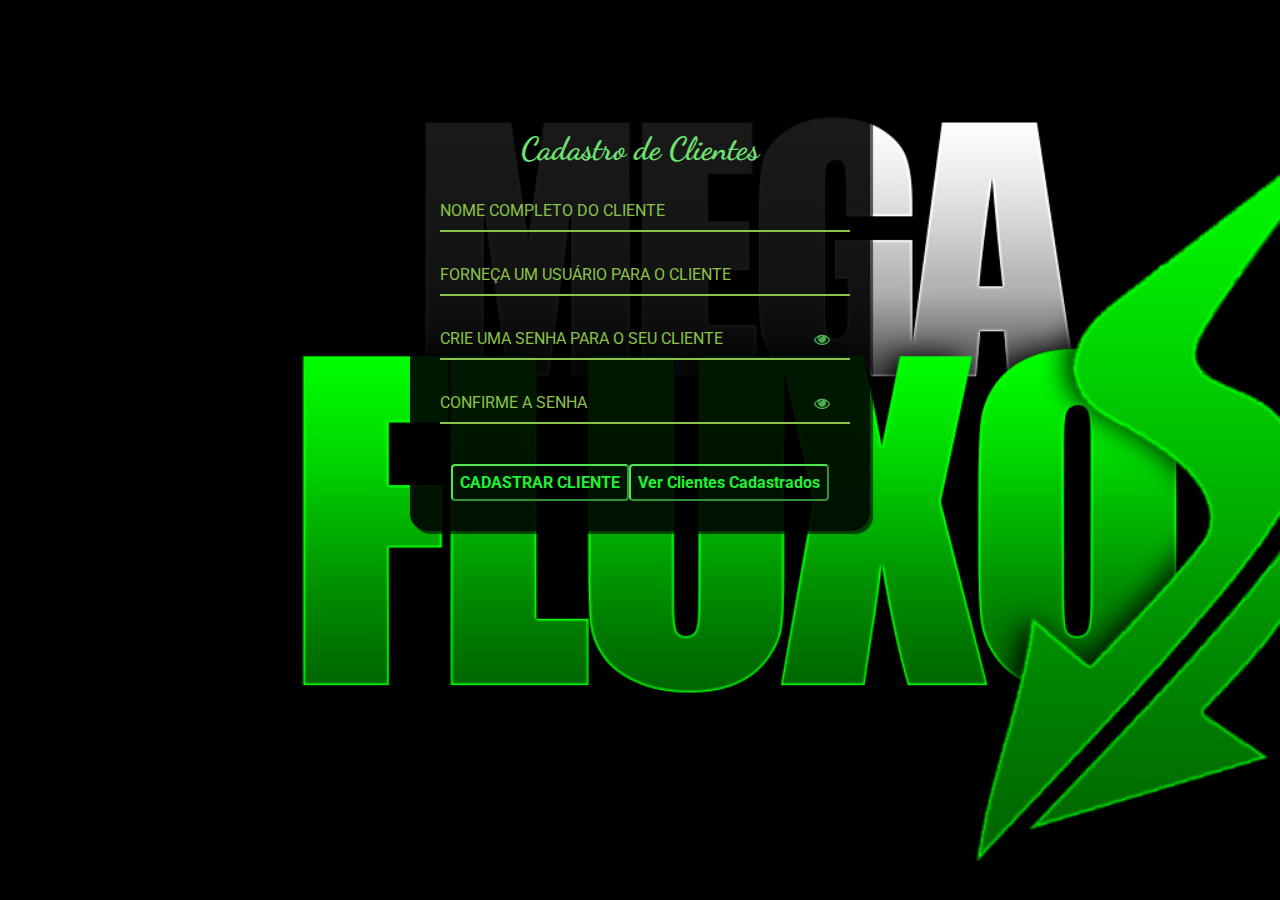
<file: signup.html>
<!DOCTYPE html>
<html lang="pt-br">
<head>
  <meta charset="UTF-8" />
  <meta http-equiv="X-UA-Compatible" content="IE=edge" />
  <meta name="viewport" content="width=device-width, initial-scale=1.0" />
  <link
    rel="stylesheet"
    href="https://stackpath.bootstrapcdn.com/font-awesome/4.7.0/css/font-awesome.min.css"
  />
  <link rel="stylesheet" href="signup.css" />
  <title>CADASTRO DO MEGA FLUXO</title>
</head>
<body>
  <div class="overlay"></div> <!-- Adicionado a sobreposição -->
  <div class="container">
    <div class="card">
      <h1>Cadastro de Clientes</h1>

      <div id="msgError"></div>
      <div id="msgSuccess"></div>

      <div class="label-float">
        <input type="text" id="nome" placeholder=" " required />
        <label id="labelNome" for="nome">NOME COMPLETO DO CLIENTE</label>
      </div>

      <div class="label-float">
        <input type="text" id="usuario" placeholder=" " required />
        <label id="labelUsuario" for="usuario">FORNEÇA UM USUÁRIO PARA O CLIENTE</label>
      </div>

      <div class="label-float">
        <input type="password" id="senha" placeholder=" " required />
        <label id="labelSenha" for="senha">CRIE UMA SENHA PARA O SEU CLIENTE</label>
        <i id="verSenha" class="fa fa-eye" aria-hidden="true"></i>
      </div>

      <div class="label-float">
        <input type="password" id="confirmSenha" placeholder=" " required />
        <label id="labelConfirmSenha" for="confirmSenha"
          >CONFIRME A SENHA</label
        >
        <i id="verConfirmSenha" class="fa fa-eye" aria-hidden="true"></i>
      </div>

      <div class="justify-center">
        <button onclick="cadastrar()">CADASTRAR CLIENTE</button>

        <!-- Adicione este botão para visualizar clientes cadastrados -->
        <button onclick="visualizarClientes()">Ver Clientes Cadastrados</button>
      </div>
    </div>
  </div>

  <script src="signup.js"></script>
</body>
</html>
</file>
<file: signin.css>
<!DOCTYPE html>
<html lang="pt-br">
<head>
  <meta charset="UTF-8" />
  <meta http-equiv="X-UA-Compatible" content="IE=edge" />
  <meta name="viewport" content="width=device-width, initial-scale=1.0" />
  <link rel="stylesheet" href="https://stackpath.bootstrapcdn.com/font-awesome/4.7.0/css/font-awesome.min.css" />
  <link rel="stylesheet" href="signin.css" />
  <style>
    @import url('https://fonts.googleapis.com/css2?family=Roboto:ital,wght@0,100;0,300;0,400;0,500;0,700;0,900;1,100;1,300;1,400;1,500;1,700;1,900&display=swap');
    @import url('https://fonts.googleapis.com/css2?family=Dancing+Script:wght@400;700&display=swap');

    * {
      margin: 0;
      padding: 0;
      font-family: 'Dancing Script', sans-serif;
    }

    h1 {
      text-align: center;
      margin-bottom: 20px;
      color: #25c325;
      font-family: 'Dancing Script', cursive, sans-serif; /* Fallback to sans-serif */
    }

    body {
      background-image: url("bg-signin.jpg");
      background-repeat: no-repeat;
      background-size: cover;
      background-attachment: fixed;
      background-position: right;
      color: white;
    }

    .container {
      display: flex;
      justify-content: center;
      width: 100%;
      margin-top: 100px;
    }

    .card {
      position: relative;
      z-index: 1;
      background-color: rgba(0, 0, 0, 0.75); /* Verde claro com opacidade ajustada */
      padding: 30px;
      border-radius: 10px;
      box-shadow: 0 20px 50px rgba(0, 0, 0, 0.6);
      transform: perspective(1000px) rotateY(15deg);
      transition: transform 0.5s ease-in-out;
    }

    .card:hover {
      transform: perspective(1000px) rotateY(0deg);
    }

    .card::before {
      content: "";
      position: absolute;
      top: -10px;
      left: -10px;
      right: -10px;
      bottom: -10px;
      z-index: -1;
      background: linear-gradient(to right, rgba(0, 0, 0, 0.4), #010101);
      border-radius: 10px;
    }

    .card::after {
      content: "";
      position: absolute;
      top: 0;
      left: 0;
      right: 0;
      bottom: 0;
      z-index: -2;
      box-shadow: 0 0 20px 10px rgba(255, 255, 255, 0.8);
      border-radius: 10px;
    }

    h1 {
      text-align: center;
      margin-bottom: 20px;
      color: #2bde2b;
      font-family: 'Dancing', cursive;
    }

    .label-float input {
      width: 100%;
      padding: 5px 5px;
      display: inline-block;
      border: 0;
      border-bottom: 2px solid #3e8a3e; /* Verde mais escuro */
      background-color: transparent;
      outline: none;
      min-width: 180px;
      font-size: 16px;
      transition: all .3s ease-out;
      border-radius: 0;
      color: white; /* Adicione esta linha para definir a cor do texto para branco */
    }

    .label-float {
      position: relative;
      padding-top: 13px;
      margin-top: 5%;
      margin-bottom: 5%;
    }

    .label-float input:focus {
      border-bottom: 2px solid #206520; /* Verde mais claro */
    }

    .label-float label {
      color: #4a944a; /* Verde médio */
      pointer-event: none;
      position: absolute;
      top: 0;
      left: 0;
      margin-top: 13px;
      transition: all .3s ease-out;
    }

    .label-float input:focus + label,
    .label-float input:valid + label {
      font-size: 13px;
      margin-top: 0;
      color: #19772d; /* Verde mais claro */
    }

    button {
      background-color: transparent;
      border-color: #23cd23; /* Verde mais escuro */
      color: #31b731; /* Verde mais claro */
      padding: 7px;
      font-weight: bold;
      font-size: 12pt;
      margin-top: 20px;
      margin-bottom: 0; /* Alteração aqui para remover a margem inferior */
      border-radius: 4px;
      cursor: pointer;
      outline: none;
      transition: all .4s ease-out;
    }

    button:hover {
      background-color: #44ee44; /* Verde mais claro com opacidade ajustada */
      color: #fff;
    }
    
    button {
      background-color: transparent;
      border-color: #23cd23; /* Verde mais escuro */
      color: #31b731; /* Verde mais claro */
      padding: 7px;
      font-weight: bold;
      font-size: 12pt;
      margin-top: 20px;
      margin-bottom: 0; /* Alteração aqui para remover a margem inferior */
      border-radius: 4px;
      cursor: pointer;
      outline: none;
      transition: all .4s ease-out;
    }
    
    .justify-center {
      display: flex;
      justify-content: center;
    }

    hr {
      margin-top: 10%;
      margin-bottom: 10%;
      width: 60%;
    }

    p {
      color: #19772d; /* Verde mais claro */
      font-size: 14pt;
      text-align: center;
    }

    a {
      color: #4a944a; /* Verde médio */
      font-weight: bold;
      text-decoration: none;
      transition: all .3s ease-out;
    }

    a:hover {
      color: #3fdf3f; /* Verde mais claro com opacidade ajustada */
    }

    .fa-eye {
      position: absolute;
      top: 15px;
      right: 10px;
      cursor: pointer;
      color: #3e642d;
    }

    #msgError {
      text-align: center;
      color: #1b4e16;
      background-color: #3fd972;
      padding: 10px;
      border-radius: 4px;
      display: none;
    }
  </style>
  <title>MEGA FLUXO</title>
</head>
<body>
  <div class="container">
    <div class="card">
      <h1>Entrar</h1>

      <div id="msgError"></div>

      <div class="label-float">
        <input type="text" id="usuario" placeholder="" required />
        <label id="userLabel" for="usuario">Usuario</label>
      </div>

      <div class="label-float">
        <input type="password" id="senha" placeholder="" required />
        <label id="senhaLabel" for="senha">Senha</label>
        <i class="fa fa-eye" aria-hidden="true"></i>
      </div>

      <div class="justify-center">
        <button onclick="entrar()">Entrar</button>
      </div>

      <div class="justify-center">
        <hr />
      </div>

      <p>
        Não tem uma conta?
        <a href="https://acesse.one" target="_blank">Pedir acesso</a>
      </p>
    </div>
  </div>
</body>
</html>
</file>
<file: clientes.css>
/* Configuração básica do corpo da página */
body {
  margin: 0;
  padding: 0;
  font-family: 'Arial', sans-serif;
  background-image: url('cadastro.png');
  background-size: cover;
  background-position: center;
  background-repeat: no-repeat;
}

/* Layout do conteúdo centralizado */
.container {
  display: flex;
  justify-content: center;
  align-items: center;
  height: 100vh;
}

/* Estilo do card de conteúdo */
.card {
  background-color: #fff;
  border-radius: 8px;
  box-shadow: 0 0 10px rgba(0, 0, 0, 0.1);
  padding: 20px;
  width: 80%;
  text-align: center;
}

/* Estilo do cabeçalho h2 */
h2 {
  color: #333;
}

/* Estilo da sobreposição */
.overlay {
  position: fixed;
  top: 0;
  left: 0;
  width: 100%;
  height: 100%;
  background-color: rgba(0, 0, 0, 0.5);
  display: none;
}

/* Estilo da tabela de clientes */
.clientes-table {
  width: 100%;
  border-collapse: collapse;
  margin-top: 20px;
}

/* Estilo das células da tabela */
.clientes-table th,
.clientes-table td {
  border: 1px solid #ddd;
  padding: 8px;
  text-align: left;
}

/* Estilo do checkbox do cliente */
.cliente-checkbox {
  width: 16px;
  height: 16px;
  margin: 0;
  margin-right: 5px;
}

/* Larguras específicas para as colunas da tabela de clientes */
.cliente-selecao {
  width: 10px; /* Ajuste conforme necessário */
}

.cliente-numero {
  width: 50px;
}

.cliente-nome {
  width: 150px; /* Ajuste conforme necessário */
}

.cliente-usuario {
  width: 100px; /* Ajuste conforme necessário */
}

.cliente-senha {
  width: 80px; /* Ajuste conforme necessário */
}

/* Estilo do botão de ação */
.action-button {
  background-color: #4caf50;
  color: #fff;
  border: none;
  padding: 10px 20px;
  text-align: center;
  text-decoration: none;
  display: inline-block;
  font-size: 16px;
  cursor: pointer;
  border-radius: 4px;
  margin-top: 10px;
}

/* Efeito de hover para o botão de ação */
.action-button:hover {
  background-color: #45a049;
}
</file>
<file: signup.css>
@import url('https://fonts.googleapis.com/css2?family=Roboto:ital,wght@0,100;0,300;0,400;0,500;0,700;0,900;1,100;1,300;1,400;1,500;1,700;1,900&display=swap');
@import url('https://fonts.googleapis.com/css2?family=Dancing+Script:wght@400;500;700&display=swap'); /* Adicionando a fonte Dancing Script */

* {
  margin: 0;
  padding: 0;
  font-family: 'Roboto', sans-serif;
}

body {
  background-image: url("bg-signup.png");
  background-repeat: no-repeat;
  background-size: cover;
  background-attachment: fixed;
}

.container {
  display: flex;
  justify-content: center;
  width: 100%;
  margin-top: 100px;
}

.card {
  background-color: rgba(0, 0, 0, 0.9); /* Ajuste a opacidade conforme necessário */
  padding: 30px;
  border-radius: 4%;
  box-shadow: 3px 3px 1px 0px #000000a0;
  width: 400px;
}

h1 {
  text-align: center;
  margin-bottom: 20px;
  color: #6ee372; /* Verde mais claro */
  font-family: 'Dancing Script', cursive; /* Usando a fonte Dancing Script para o título */
}

.label-float input {
  width: 100%;
  padding: 5px 5px;
  display: inline-block;
  border: 0;
  border-bottom: 2px solid #8bc34a; /* Verde mais claro */
  background-color: transparent;
  outline: none;
  min-width: 180px;
  font-size: 16px;
  transition: all .3s ease-out;
  border-radius: 0;
  color: #8bc34a; /* Verde mais claro */
}

.label-float {
  position: relative;
  padding-top: 13px;
  margin-top: 5%;
  margin-bottom: 5%;
}

.label-float input:focus {
  border-bottom: 2px solid #4caf50; /* Verde mais claro ao focar */
}

.label-float label {
  color: #8bc34a; /* Verde mais claro */
  pointer-event: none;
  position: absolute;
  top: 0;
  left: 0;
  margin-top: 13px;
  transition: all .3s ease-out;
}

.label-float input:focus + label,
.label-float input:valid + label {
  font-size: 13px;
  margin-top: 0;
  color: #4caf50; /* Verde mais claro */
}

button {
  background-color: transparent;
  border-color: #50e655; /* Verde mais claro */
  color: rgb(32, 241, 53);
  padding: 7px;
  font-weight: bold;
  font-size: 12pt;
  margin-top: 20px;
  border-radius: 4px;
  cursor: pointer;
  outline: none;
  transition: all .4s ease-out;
}

button:hover {
  background-color: rgb(80, 239, 48); /* Verde mais claro ao passar o mouse */
  color: #fff;
}

.justify-center {
  display: flex;
  justify-content: center;
}

.fa-eye {
  position: absolute;
  top: 15px;
  right: 10px;
  cursor: pointer;
  color: #4caf50; /* Verde mais claro */
}

#msgError {
  text-align: center;
  color: rgb(17, 60, 9);
  background-color: rgba(113, 249, 83, 0.902);
  padding: 10px;
  border-radius: 4px;
  display: none;
}

#msgSuccess {
  text-align: center;
  color: #00bb00;
  background-color: #bbffbe;
  padding: 10px;
  border-radius: 4px;
  display: none;
}
</file>
